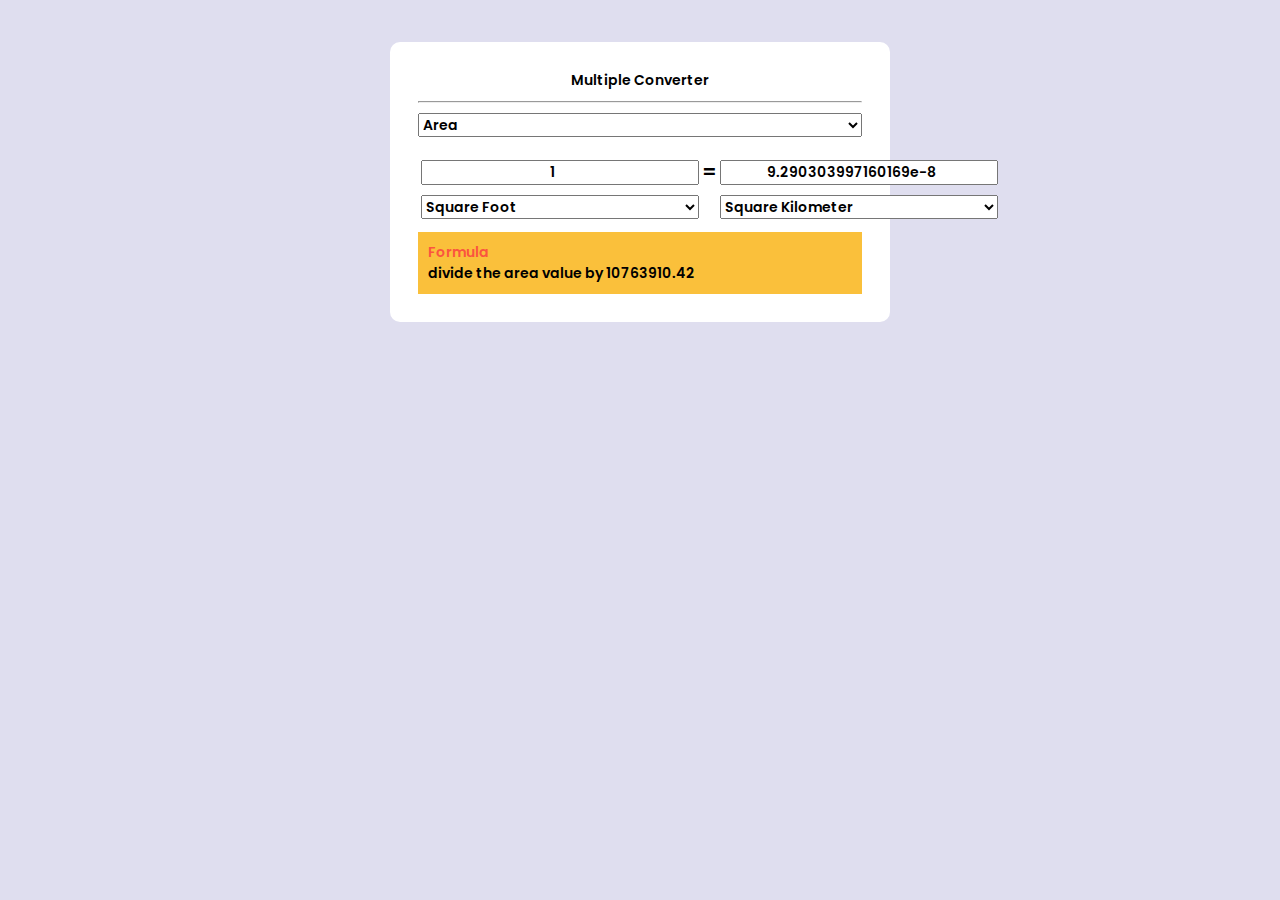
<file: index.html>
<!DOCTYPE html>
<html lang="en">
  <head>
    <meta charset="UTF-8" />
    <meta http-equiv="X-UA-Compatible" content="IE=edge" />
    <meta name="viewport" content="width=device-width, initial-scale=1.0" />

    <link
      href="https://fonts.googleapis.com/css2?family=Poppins:ital,wght@0,200;0,300;0,600;1,300&display=swap"
      rel="stylesheet"
    />
    <link rel="stylesheet" href="./css/style.css" />
    <title>Mass Convert</title>
  </head>
  <body>
    <div class="container">
      <div class="Header">
        <p>Multiple Converter</p>
      </div>
      <hr />
      <main>
        <div class="selectCategory">
          <select name="category-select" id="category-select"></select>
        </div>
        <div class="selectDiv">
          <div class="leftSelect selectArea">
            <input type="number" id="leftSelectInput" value="1" />
            <select name="leftSelect" id="leftSelect"></select>
          </div>
          <div class="equal">=</div>
          <div class="rightSelect selectArea">
            <input type="number" id="rightSelectInput" />
            <select name="rightSelect" id="rightSelect"></select>
          </div>
        </div>
      </main>
      <footer>
        <p class="title">Formula</p>
        <p class="furmula" id="formula">
          Lorem ipsum dolor sit, amet consectetur adipisicing elit.
          Necessitatibus, aut quisquam dolores veniam obcaecati numquam dolorem
          ?
        </p>
      </footer>
    </div>
  </body>
  <script src="./Js/app.js"></script>
</html>
</file>
<file: css/style.css>
*,
::after,
::before {
  margin: 0;
  padding: 0;
  box-sizing: border-box;
  font-family: "Poppins", sans-serif;
  font-size: 14px;
  font-weight: 600;
}

a,
li {
  color: black;
  text-decoration: none;
}

select,
input {
  outline: none;
  margin-bottom: 10px;
}

body {
  min-width: 100vh;
  display: flex;
  justify-content: center;
  margin-top: 3rem;
  background: #dfdeef;
}

.container {
  width: 500px;
  background: #ffffff;
  padding: 2rem;
  border-radius: 10px;
}

hr {
  margin-top: 10px;
  margin-bottom: 10px;
}

.Header {
  text-align: center;
}

main .selectCategory {
  display: flex;
  flex-direction: column;
  margin-bottom: 10px;
}
main .selectDiv {
  display: grid;
  grid-template-columns: 3fr 0.5fr 3fr;
}
main .selectDiv .equal {
  text-align: center;
  font-size: 20px;
}
main .selectDiv .selectArea {
  display: flex;
  flex-direction: column;
  padding: 3px;
}
main .selectDiv .selectArea input {
  text-align: center;
}

footer {
  background: #fac03b;
  padding: 10px;
}
footer .title {
  color: #fb543f;
}
</file>
